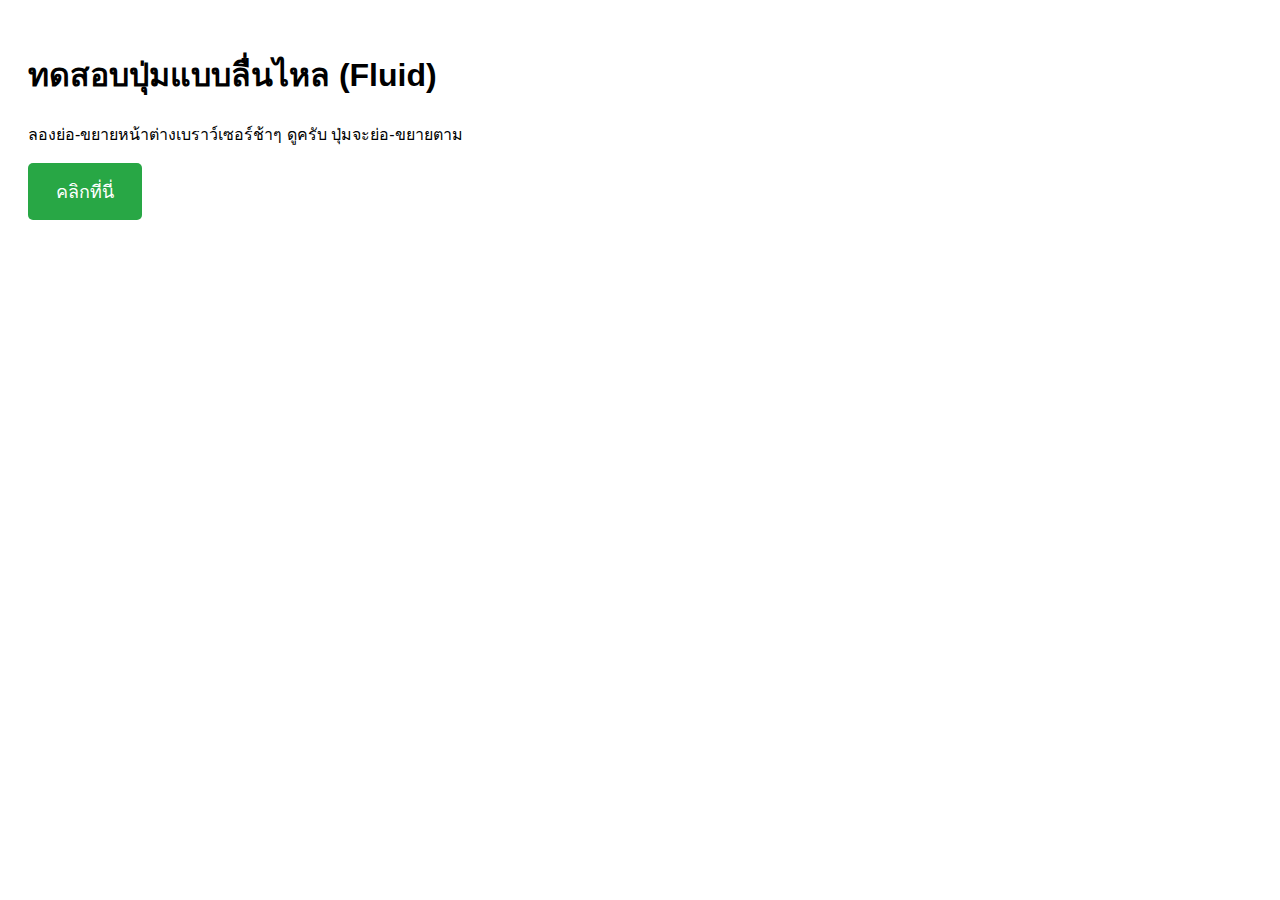
<file: test.html>
<!DOCTYPE html>
<html lang="th">
<head>
    <meta charset="UTF-8">
    <meta name="viewport" content="width=device-width, initial-scale=1.0">
    <title>Fluid Button</title>
    <style>
        body {
            font-family: Arial, sans-serif;
            padding: 20px;
        }

        .fluid-btn {
            display: inline-block;
            background-color: #28a745; /* สีเขียว */
            color: white;
            border: none;
            border-radius: 5px;
            cursor: pointer;
            text-decoration: none;
            text-align: center;
            transition: background-color 0.3s;

            /* * นี่คือหัวใจสำคัญ: clamp(เล็กสุด, ค่าที่อิงกับจอ, ใหญ่สุด)
             * 2.5vw = 2.5% ของความกว้างหน้าจอ
             */

            /* ฟอนต์: เล็กสุด 14px, ใหญ่สุด 18px, พยายามอยู่ที่ 2.5vw */
            font-size: clamp(14px, 2.5vw, 18px);

            /* * Padding (บน-ล่าง): เล็กสุด 10px, ใหญ่สุด 14px, พยายามอยู่ที่ 1.5vw
             * Padding (ซ้าย-ขวา): เล็กสุด 16px, ใหญ่สุด 28px, พยายามอยู่ที่ 3vw
             */
            padding: clamp(10px, 1.5vw, 14px) clamp(16px, 3vw, 28px);
        }

        .fluid-btn:hover {
            background-color: #218838;
        }
    </style>
</head>
<body>

    <h1>ทดสอบปุ่มแบบลื่นไหล (Fluid)</h1>
    <p>ลองย่อ-ขยายหน้าต่างเบราว์เซอร์ช้าๆ ดูครับ ปุ่มจะย่อ-ขยายตาม</p>
    
    <button class="fluid-btn">คลิกที่นี่</button>

</body>
</html>
</file>
